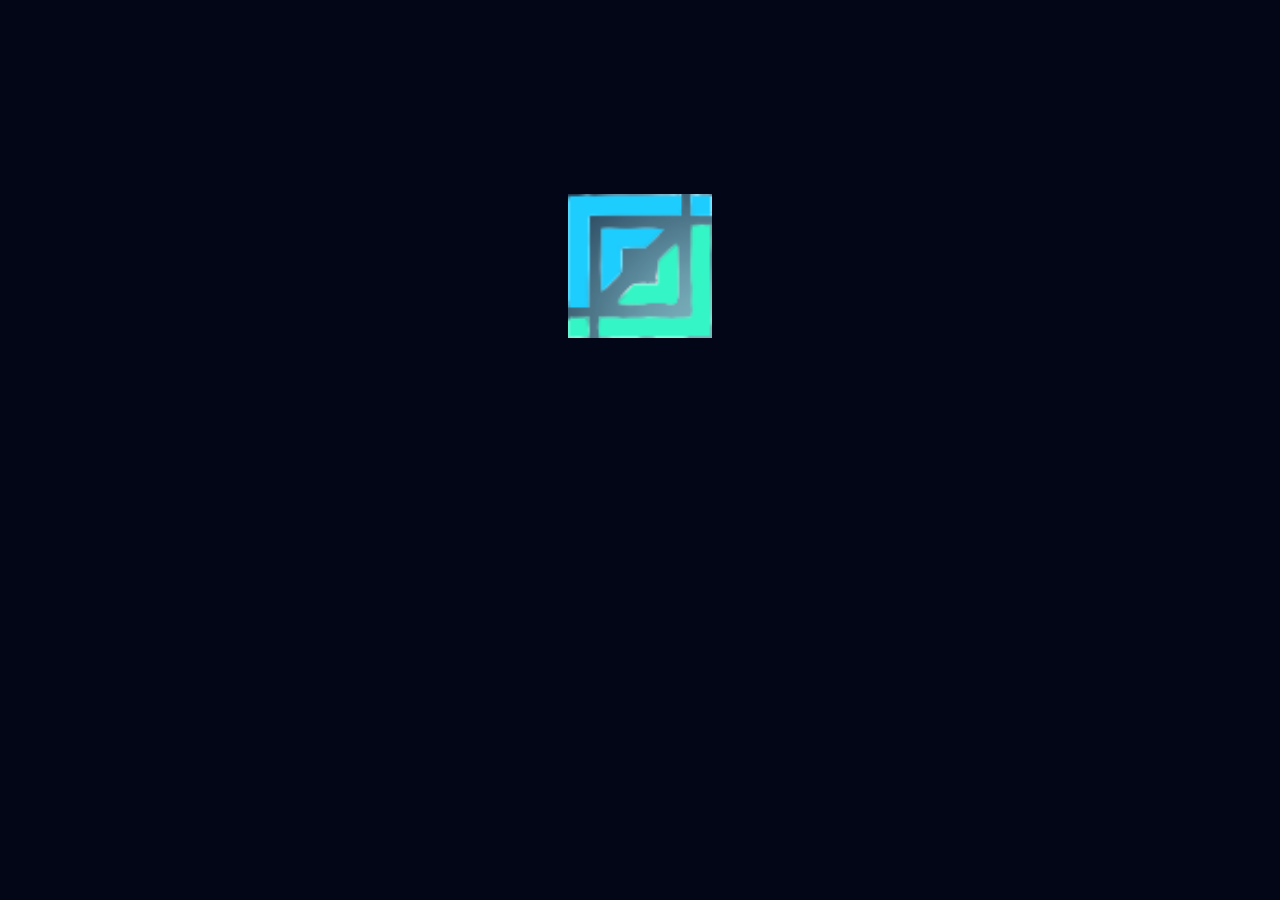
<file: hyperplex/matrix/index.html>
<!DOCTYPE html>
<html lang="en">
<head>
    <meta charset="UTF-8">
    <meta name="viewport" content="width=device-width, initial-scale=1.0">
    <title>Random String Generator</title>
    <link rel="stylesheet" href="styles.css">
</head>
<body>
    <div class="card">
        <div class="card-image">
            <img src="logo.png" />
          </div>
        <div class="card-gradient"></div>
        <div class="card-letters"></div>
      </div>
    <script src="script.js"></script>
</body>
</html>
</file>
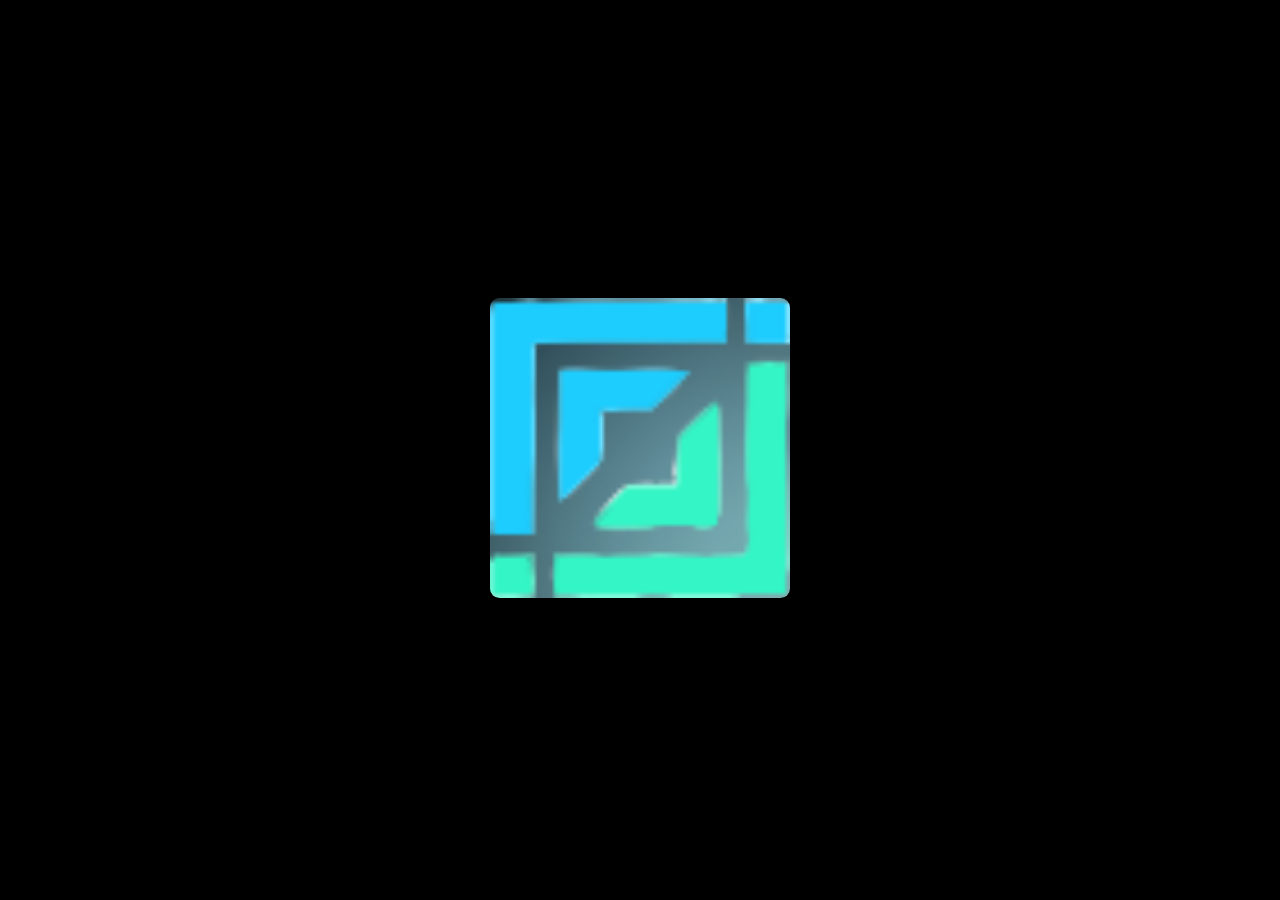
<file: hyperplex/plusingImage/index.html>
<!DOCTYPE html>
<html lang="en">
<head>
    <meta charset="UTF-8">
    <meta name="viewport" content="width=device-width, initial-scale=1.0">
    <link rel="stylesheet" href="./styles.css">
    <title>Document</title>
</head>
<body>
    <div id="cards">
        <div class="card" data-color="blue">
          <img class="card-front-image card-image" src="logo.png" />
          <div class="card-faders">
            <img class="card-fader card-image" src="logo.png" />
            <img class="card-fader card-image" src="logo.png" />
            <img class="card-fader card-image" src="logo.png" />
            <img class="card-fader card-image" src="logo.png" />
            <img class="card-fader card-image" src="logo.png" />
            <img class="card-fader card-image" src="logo.png" />
            <img class="card-fader card-image" src="logo.png" />
            <img class="card-fader card-image" src="logo.png" />
          </div>
        </div>
        </div>
      </div>
</body>
</html>
</file>
<file: hyperplex/matrix/styles.css>
:root {
    --background-rgb: 2 6 23;
    --background-light-rgb: 30 41 59;
    
    --border-rgb: 255 255 255;
    --border: 1px solid rgb(var(--border-rgb) / 20%);
    
    --hyperplexed-main-rgb: 41 121 255;
    --hyperplexed-main-light-rgb: 56 182 255;
    --hyperplexed-secondary-rgb: 42 252 152;
      
    --card-size: 480px;
    --font-size: 0.8rem;
    --logo-size: calc(var(--card-size) * 0.3);
  }
  
  body {
    background: rgb(var(--background-rgb));
    height: 100vh;
    display: flex;
    justify-content: center;
    overflow: hidden;
    font-family: 'Noto Sans', sans-serif;
  }
  
  * {
    box-sizing: border-box;
    margin: 0;
    padding: 0;
  }
  
  .card-track {
    height: 100%;
    width: var(--card-size);
    display: flex;
    align-items: center;
    position: relative;
  }
  
  .card-wrapper {
    width: 100%;
    position: relative;
  }
  
  .card {
    display: flex;
    align-items: center;
    justify-content: center;
    aspect-ratio: 1;
    position: relative;
    margin: 1rem;
    border-radius: 2rem;
    overflow: hidden;
    cursor: pointer;
    width: 500px;
    height: 500px;
  }
  
  .card-image {
    display: flex;
    align-items: center;
    justify-content: center;
    position: relative;
    z-index: 4;
  }
  
  .card-image > img {
    width: var(--logo-size);
  }
  
  .card-gradient {
    height: 100%;
    width: 100%;
    position: absolute;
    background: radial-gradient(
      rgb(var(--background-light-rgb)) 40%, 
      rgb(var(--hyperplexed-main-rgb)) 50%, 
      rgb(var(--hyperplexed-main-light-rgb)),
      rgb(var(--hyperplexed-secondary-rgb))
    );
    mix-blend-mode: darken; 
    pointer-events: none;
    z-index: 3;
  }
  
  .card-letters {
    --x: 0px;
    --y: 0px;
    position: absolute;
    left: 0px;
    top: 0px;
    height: 100%;
    width: 100%;
    color: white;
    font-size: var(--font-size);
    font-weight: 500;
    word-wrap: break-word;
    opacity: 0;
    transition: opacity 400ms;
    -webkit-mask-image: radial-gradient(
      calc(var(--card-size) * 0.8) circle at var(--x) var(--y), 
      rgb(255 255 255) 20%, 
      rgb(255 255 255 / 25%), 
      transparent
    );
    scale: 1.03;
  }
  
  .card:hover .card-letters {
    opacity: 1;
  }
  
  @media(max-width: 600px) {
    :root {
      --card-size: 340px;
    }
    
    .card {
      border-radius: 1rem;
    }
  }
  
  /* -- Extra Styles -- */
  
  .card-track:before,
  .card-track:after {
    content: "";
    height: 100vh;
    width: 1px;
    position: absolute;
    top: 50%;
    translate: 0% -50%;
  }
  
  .card-track:before {
    left: -1px;
    border-left: var(--border);   
  }
  
  .card-track:after {
    right: -1px;
    border-right: var(--border);   
  }
  
  .card-wrapper:before,
  .card-wrapper:after {
    content: "";
    width: 100vw;
    position: absolute;
    left: 50%;
    translate: -50%;
  }
  
  .card-wrapper:before {
    top: -1px;
    border-top: var(--border);   
  }
  
  .card-wrapper:after {
    bottom: -1px;
    border-bottom: var(--border);   
  }
  
  .card-corners {
    height: 100%;
    width: 100%;
    position: absolute;
    left: 0px;
    top: 0px;
    z-index: 3;
    pointer-events: none;
  }
  
  .card-corners > .card-corner {
    display: block;
    height: 9px;
    width: 1px;
    position: absolute;
    background-color: white;
  }
  
  .card-corners > .card-corner:after {
    content: "";
    width: 9px;
    height: 1px;
    position: absolute;
    left: -4px;
    top: 4px;
    background-color: white;
  }
  
  .card-corners > .card-corner:nth-child(1) {
    left: -1px;
    top: -5px;
  }
  
  .card-corners > .card-corner:nth-child(2) {
    right: -1px;
    top: -5px;
  }
  
  .card-corners > .card-corner:nth-child(3) {
    right: -1px;
    bottom: -5px;
  }
  
  .card-corners > .card-corner:nth-child(4) {
    left: -1px;
    bottom: -5px;
  }
  
  /* -- Links -- */
  
  #links {
    display: flex;
    flex-direction: column;
    gap: 0.5rem;
    position: absolute;
    bottom: 0px;
    left: 0px;
    z-index: 100;
    padding: 1rem;
  }
  
  .meta-link {
    display: flex;
    align-items: center;
    gap: 0.5rem;
  }
  
  .meta-link > :is(span, a) {
    font-family: "Rubik", sans-serif;
    font-size: 1.25rem;
    color: white;
  }
  
  .meta-link > .label {
    text-align: right;
  }
  
  .meta-link > a {
    text-decoration: none;
    outline: none;
  }
  
  .meta-link > a.source {
    color: rgb(94, 106, 210);
  }
  
  .meta-link > a:is(:hover, :focus) > i {
    color: white;  
  }
  
  .meta-link > a.youtube {
    color: rgb(239, 83, 80);
  }
  
  .meta-link > a.youtube > i {
    padding-top: 0.2rem; 
  }
  
  .meta-link > a > i {
    height: 1rem;
    line-height: 1rem;
  }
</file>
<file: hyperplex/plusingImage/styles.css>
:root {
    --blue-rgb: 92 192 249;

  }
  
  html, body {
    background-color: black;
  }
  
  body {
    min-height: 100vh;
    padding: 0;
    margin: 0;
    display: flex;
    align-items: center;
    justify-content: center;
    transition: background-color 1000ms;
  }
  
  body:has(.card[data-color="blue"]:hover) {
    background-color: rgb(var(--blue-rgb) / 25%);
  }
  
  body:has(.card[data-color="blue"]:hover) {
    background-color: rgb(var(--blue-rgb) / 25%);
  }

  
  #cards {
    width: 100%;
    display: flex;
    justify-content: space-evenly;
  }
  
  .card {
    background-size: cover;
    background-position: center;
    position: relative;
    cursor: pointer;
    outline: none;
    transition: scale 100ms;
  }
  
  .card .card-front-image {
    position: relative;
    z-index: 2;
  }
  
  .card .card-image {
    width: clamp(300px, 20vw, 500px);
    border-radius: clamp(0.5rem, 0.75vw, 2rem);
  }
  
  .card-faders {
    height: 100%;
    width: 100%;
    position: absolute;
    left: 0px;
    top: 0px;
    z-index: 1;
    opacity: 0;
    transition: opacity 1500ms;
    pointer-events: none;
  }
  
  .card:hover .card-faders {
    opacity: 1;
  }
  
  .card:active {
    scale: 0.98;
  }
  
  .card-fader {
    position: absolute;
    left: 0px;
    top: 0px;
  }
  
  .card-fader:nth-child(odd) {
    animation: fade-left 3s linear infinite;
  }
  
  .card-fader:nth-child(even) {
    animation: fade-right 3s linear infinite;
  }
  
  .card-fader:is(:nth-child(3), :nth-child(4)) {
    animation-delay: 750ms;
  }
  
  .card-fader:is(:nth-child(5), :nth-child(6)) {
    animation-delay: 1500ms;
  }
  
  .card-fader:is(:nth-child(7), :nth-child(8)) {
    animation-delay: 2250ms;
  }
  
  @media(max-width: 1200px) {
    body {    
      justify-content: flex-start;
      align-items: flex-start;
    }
    
    #cards {
      flex-direction: column; 
      align-items: center;
      gap: 4rem;
      padding: 4rem;
    }
    
    /* .card .card-image {
      width: 400px;    
    } */
   }
  
  @media(max-width: 600px) {
    #cards {
      gap: 2rem;
      padding: 2rem;
    }
    
    .card {
      width: 80%;    
    }
    
    .card .card-image {
      width: 100%;    
    }
  }
  
  @keyframes fade-left {
    from {
      scale: 1;
      translate: 0%;
      opacity: 1;
    }
    
    to {
      scale: 0.8;
      translate: -30%;
      opacity: 0;
    }
  }
  
  @keyframes fade-right {
    from {
      scale: 1;
      translate: 0%;
      opacity: 1;
    }
    
    to {
      scale: 0.8;
      translate: 30%;
      opacity: 0;
    }
  }
</file>
